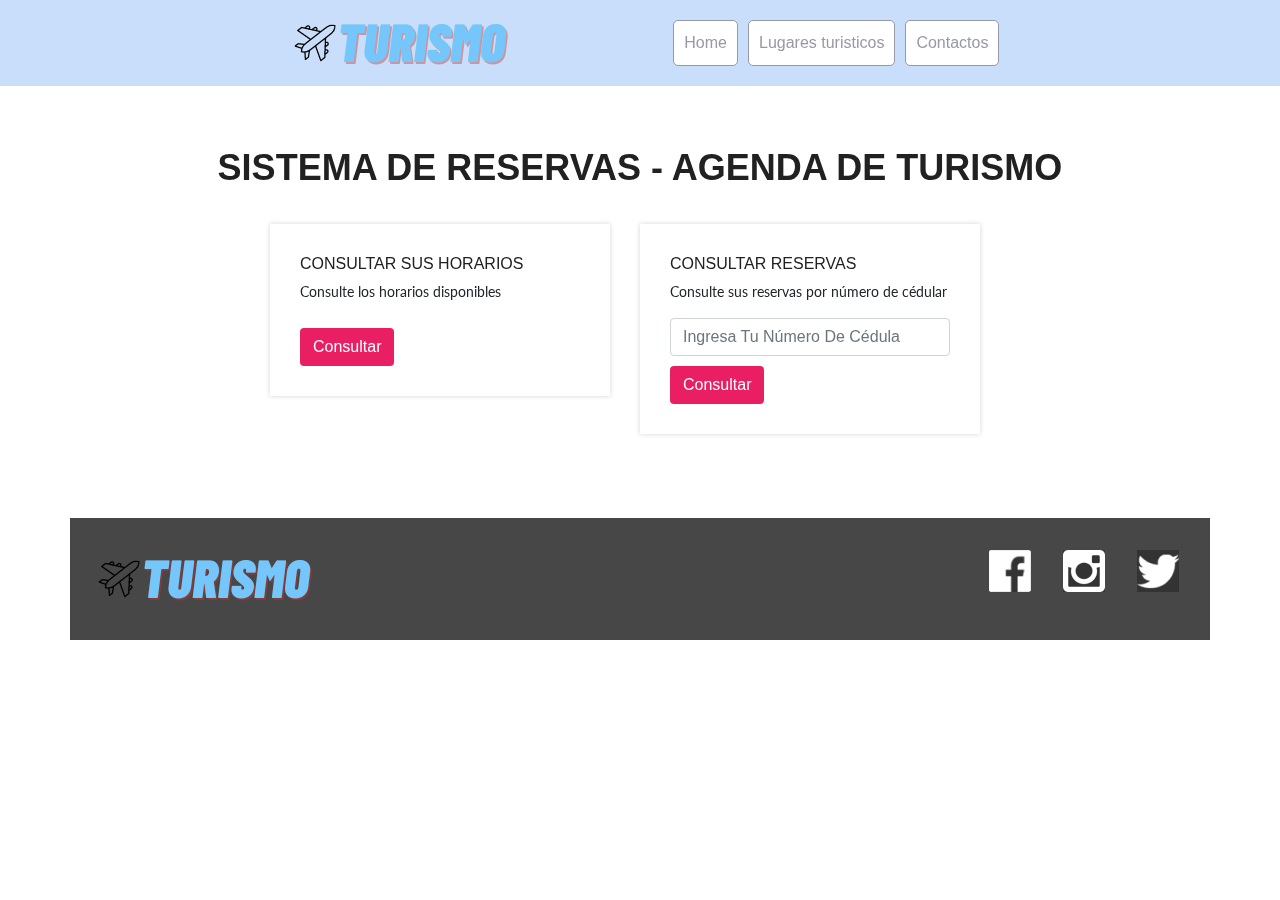
<file: Reserva.html>
<!DOCTYPE html>
<html lang="en">

<head>
  <meta charset="utf-8" name="viewport" content="width=device-width, initial-scale=1, shrink-to-fit=no">
  <title>Reserva de Hora</title>


  <!-- CSS style-->

  <link rel="stylesheet" type="text/css" href="css/reserva.css">
  <link rel="stylesheet" type="text/css" href="css/bootstrap.min.css">
  <link rel="stylesheet" href="css/head.css">
  <link rel="stylesheet" href="css/footer.css">


  <!-- JavaScript-->
  <script src="js/horarios.js"></script>
</head>

<body>
  <header class="headerPrincipal">
    <div class="container">
      <img class="head__logo" src="img/TURISMO-1.png" alt="Logo de turismo">

      <nav class="headerPrincipal-nav">
        <a class="headerPrincipal-nav-link" href="index.html">Home</a>
        <a class="headerPrincipal-nav-link" href="#turismo">Lugares turisticos</a>
        <a class="headerPrincipal-nav-link" href="contacto.html">Contactos</a>
      </nav>

  </header>


  <section class="section-padding">
    <div class="container">
      <div class="row">
        <h1 class="section-title">SISTEMA DE RESERVAS - AGENDA DE TURISMO</h1>
      </div>
      <div class="row">
        <div id="menu1" class="col-xs-12 col-md-6 col-lg-4">
          <div class="about-item">
            <div class="about-text">
              <h3><a>Consultar sus horarios</a></h3>
              <p>Consulte los horarios disponibles</p>
              <a class="btn btn-common btn-rm" href="#" onclick="app.mostrarhorarios();">Consultar</a>
            </div>
          </div>
        </div>
        <div id="menu2" class="col-xs-12 col-md-6 col-lg-4">
          <div class="about-item">
            <div class="about-text">
              <h3><a>Consultar Reservas</a></h3>
              <p>Consulte sus reservas por número de cédular</p>
              <input id="docConsulta" class="mb-20 form-control" name="cedula"
                placeholder="Ingresa tu número de cédula">
              <a class="btn btn-common btn-rm" href="#" onclick="app.consultarReserva();">Consultar</a>
            </div>
          </div>
        </div>
        <div id="campodoc" style="display: none;">
          <form action="javascript:void(0);" method="POST" id="reserva-edit">
            <p id="datoshorario"></p>
            <input type="text" id="documento" placeholder="Cedula de Ciudadania">
            <input type="submit" value="Reservar" />
          </form>
        </div>
        <div class="row">
          <div class="col-12">
            <table>
              <tbody id="horarios"></tbody>
            </table>
          </div>
        </div>
      </div>
      <br>
      <a id="btnback" style="display: none;" href="#" class="btn btn-common btn-rm" onclick="app.Volver();">Volver</a>
    </div>
  </section>

  <footer class="footer container">
    <img src="img/TURISMO-1.png" alt="Logo de Apeperia" class="footer__logo">
    <ul class="footer__social">
        <li><a href="#" class="footer__midia"><img src="img/facebook.png" alt="Ícono de Facebook"></a></li>
        <li><a href="#" class="footer__midia"><img src="img/instagram.png" alt="Ícono de Instagram"></a></li>
        <li><a href="#" class="footer__midia"><img src="img/twitter.png" alt="Ícono de Twitter"></a></li>
</footer>

</body>

</html>
</file>
<file: css/reserva.css>
@import url("https://fonts.googleapis.com/css?family=Lato:400|Josefin+Sans:700");

html {
  overflow-x: hidden;
}

body {
  background: #fff;
  font-size: 15px;
  font-weight: 400;
  font-family: 'Lato', sans-serif;
  -webkit-box-sizing: border-box;
  -moz-box-sizing: border-box;
  box-sizing: border-box;
  -webkit-font-smoothing: subpixel-antialiased;
  color: #212121;
  line-height: 25px;
  -webkit-backface-visibility: hidden;
  backface-visibility: hidden;
  overflow-x: hidden;
}

h1 {
  font-size: 36px;
  font-weight: 700;
  font-family: 'Josefin Sans', sans-serif;
}

h2,
h3 {
  font-size: 24px;
  font-weight: 350;
  font-family: 'Josefin Sans', sans-serif;
}

h4 {
  font-size: 24px;
  font-weight: 350;
  font-weight: bold;
}

tbody {
  font-size: 20px;
  font-weight: 350;
}

a {
  -webkit-transition: all 0.2s linear;
  -moz-transition: all 0.2s linear;
  -o-transition: all 0.2s linear;
  transition: all 0.2s linear;
}

a:hover {
  text-decoration: none;
}

a a:focus {
  outline: none;
}

p {
  font-weight: 400;
  font-family: 'Lato', sans-serif;
  margin: 0px;
  font-size: 14px;
}

ul,
ol {
  list-style: outside none none;
  margin: 0;
  padding: 0;
}

ul li,
ol li {
  list-style: none;
}

.hero-heading {
  font-size: 40px;
  font-weight: 700;
  color: #fff;
  text-transform: capitalize;
  line-height: 70px;
  letter-spacing: 0.1rem;
}

.hero-sub-heading {
  font-size: 20px;
  font-weight: 400;
  color: #e6e6e6;
  line-height: 45px;
  letter-spacing: 0.1rem;
}

.section-titile-bg {
  display: inline;
  font-size: 115px;
  font-weight: 700;
  height: 100%;
  left: -173px;
  opacity: 0.1;
  position: absolute;
  top: -14px;
  width: 100%;
  text-align: center;
}

.section-title-header p {

  font-weight: 400;
  line-height: 26px;
  padding-bottom: 36px;
}

.section-title {
  font-size: 36px;
  color: #212121;
  padding-bottom: 20px;
  font-weight: 700;
  text-align: center;
  text-transform: uppercase;
  position: relative;
  margin-bottom: 15px;
}

.section-subcontent {
  font-size: 16px;

  font-weight: 400;
  line-height: 26px;
  padding-bottom: 36px;
}

.section-sub {
  text-transform: uppercase;
  font-size: 24px;
  line-height: 52px;
  padding-bottom: 15px;
  margin-bottom: 30px;
  position: relative;
}

.section-sub:before {
  position: absolute;
  content: '';
  height: 1px;
  width: 45px;
  left: 50%;
  bottom: 10px;
  -webkit-transform: translateX(-50%);
  transform: translateX(-50%);
  background-color: #E91E63;
}

.subtitle {
  font-size: 15px;
  margin-top: 20px;
  font-weight: 500;
  margin-bottom: 10px;
}

.inner-title {
  font-size: 24px;
  font-weight: 700;

}

.page-tagline {
  font-size: 24px;
  font-weight: 400;
  color: #ddd;
}

.page-title {
  font-size: 62px;
  font-weight: 700;
  color: #fff;
}

.btn {
  font-size: 14px;
  padding: 12px 20px;
  border-radius: 4px;
  cursor: pointer;
  font-weight: 400;
  color: #fff;
  text-transform: uppercase;
  -webkit-transition: all 0.2s linear;
  -moz-transition: all 0.2s linear;
  -o-transition: all 0.2s linear;
  transition: all 0.2s linear;
  display: inline-block;
}

.btn i {
  margin-right: 5px;
}

.btn:focus,
.btn:active {
  box-shadow: none;
  outline: none;
  color: #fff;
}

.btn-common {
  background-color: #E91E63;
  position: relative;
  z-index: 1;
}

.btn-common:hover {
  color: #fff;
  background: #F50057;
  box-shadow: 0 6px 22px rgba(0, 0, 0, 0.1);
  transition: all .2s ease-in-out;
  -moz-transition: all .2s ease-in-out;
  -webkit-transition: all .2s ease-in-out;
}

.btn-border {
  color: #fff;
  background-color: transparent;
  border: 1px solid #fff;
}

.btn-border:hover {
  color: #fff;
  background-color: rgba(255, 255, 255, 0.2);
}

.btn-lg {
  padding: 12px 34px;
  text-transform: uppercase;
  font-size: 14px;
}

.btn-rm {
  padding: 7px 10px;
  text-transform: capitalize;
}

.col-md-12 {
  -webkit-box-flex: 0;
  -ms-flex: 0 0 100%;
  flex: 0 0 100%;
  max-width: 100%
}

button:focus {
  outline: none !important;
}

.icon-close,
.icon-check {
  color: #E91E63;
}

.bg-drack {
  background: #f1f1f1;
}

.bg-white {
  background: #fff;
}

.mb-30 {
  margin-bottom: 30px;
}

.mt-30 {
  margin-top: 30px;
}

/* ScrollToTop */
a.back-to-top {
  display: none;
  position: fixed;
  bottom: 18px;
  right: 15px;
  text-decoration: none;
}

a.back-to-top i {
  display: block;
  font-size: 22px;
  width: 40px;
  height: 40px;
  line-height: 40px;
  color: #fff;
  background: #E91E63;
  border-radius: 0px;
  text-align: center;
  transition: all 0.2s ease-in-out;
  -moz-transition: all 0.2s ease-in-out;
  -webkit-transition: all 0.2s ease-in-out;
  -o-transition: all 0.2s ease-in-out;
  box-shadow: 0 0 4px rgba(0, 0, 0, 0.14), 0 4px 8px rgba(0, 0, 0, 0.28);
}

a.back-to-top:hover,
a.back-to-top:focus {
  text-decoration: none;
}

#preloader {
  position: fixed;
  background: #fff;
  top: 0;
  left: 0;
  width: 100%;
  height: 100%;
  z-index: 9999999999;
}

.sk-circle {
  margin: 0px auto;
  width: 40px;
  height: 40px;
  top: 45%;
  position: relative;
}

.sk-circle .sk-child {
  width: 100%;
  height: 100%;
  position: absolute;
  left: 0;
  top: 0;
}

.sk-circle .sk-child:before {
  content: '';
  display: block;
  margin: 0 auto;
  width: 15%;
  height: 15%;
  background-color: #E91E63;
  border-radius: 100%;
  -webkit-animation: sk-circleBounceDelay 1.2s infinite ease-in-out both;
  animation: sk-circleBounceDelay 1.2s infinite ease-in-out both;
}

.sk-circle .sk-circle2 {
  -webkit-transform: rotate(30deg);
  -ms-transform: rotate(30deg);
  transform: rotate(30deg);
}

.sk-circle .sk-circle3 {
  -webkit-transform: rotate(60deg);
  -ms-transform: rotate(60deg);
  transform: rotate(60deg);
}

.sk-circle .sk-circle4 {
  -webkit-transform: rotate(90deg);
  -ms-transform: rotate(90deg);
  transform: rotate(90deg);
}

.sk-circle .sk-circle5 {
  -webkit-transform: rotate(120deg);
  -ms-transform: rotate(120deg);
  transform: rotate(120deg);
}

.sk-circle .sk-circle6 {
  -webkit-transform: rotate(150deg);
  -ms-transform: rotate(150deg);
  transform: rotate(150deg);
}

.sk-circle .sk-circle7 {
  -webkit-transform: rotate(180deg);
  -ms-transform: rotate(180deg);
  transform: rotate(180deg);
}

.sk-circle .sk-circle8 {
  -webkit-transform: rotate(210deg);
  -ms-transform: rotate(210deg);
  transform: rotate(210deg);
}

.sk-circle .sk-circle9 {
  -webkit-transform: rotate(240deg);
  -ms-transform: rotate(240deg);
  transform: rotate(240deg);
}

.sk-circle .sk-circle10 {
  -webkit-transform: rotate(270deg);
  -ms-transform: rotate(270deg);
  transform: rotate(270deg);
}

.sk-circle .sk-circle11 {
  -webkit-transform: rotate(300deg);
  -ms-transform: rotate(300deg);
  transform: rotate(300deg);
}

.sk-circle .sk-circle12 {
  -webkit-transform: rotate(330deg);
  -ms-transform: rotate(330deg);
  transform: rotate(330deg);
}

.sk-circle .sk-circle2:before {
  -webkit-animation-delay: -1.1s;
  animation-delay: -1.1s;
}

.sk-circle .sk-circle3:before {
  -webkit-animation-delay: -1s;
  animation-delay: -1s;
}

.sk-circle .sk-circle4:before {
  -webkit-animation-delay: -0.9s;
  animation-delay: -0.9s;
}

.sk-circle .sk-circle5:before {
  -webkit-animation-delay: -0.8s;
  animation-delay: -0.8s;
}

.sk-circle .sk-circle6:before {
  -webkit-animation-delay: -0.7s;
  animation-delay: -0.7s;
}

.sk-circle .sk-circle7:before {
  -webkit-animation-delay: -0.6s;
  animation-delay: -0.6s;
}

.sk-circle .sk-circle8:before {
  -webkit-animation-delay: -0.5s;
  animation-delay: -0.5s;
}

.sk-circle .sk-circle9:before {
  -webkit-animation-delay: -0.4s;
  animation-delay: -0.4s;
}

.sk-circle .sk-circle10:before {
  -webkit-animation-delay: -0.3s;
  animation-delay: -0.3s;
}

.sk-circle .sk-circle11:before {
  -webkit-animation-delay: -0.2s;
  animation-delay: -0.2s;
}

.sk-circle .sk-circle12:before {
  -webkit-animation-delay: -0.1s;
  animation-delay: -0.1s;
}

@-webkit-keyframes sk-circleBounceDelay {

  0%,
  80%,
  100% {
    -webkit-transform: scale(0);
    transform: scale(0);
  }

  40% {
    -webkit-transform: scale(1);
    transform: scale(1);
  }
}

@keyframes sk-circleBounceDelay {

  0%,
  80%,
  100% {
    -webkit-transform: scale(0);
    transform: scale(0);
  }

  40% {
    -webkit-transform: scale(1);
    transform: scale(1);
  }
}

.section-padding {
  padding: 60px 0;
}

.no-padding {
  padding: 0 !important;
}

.padding-left-none {
  padding-left: 0;
}

.padding-right-none {
  padding-right: 0;
}

#page-banner-area {
  background: url(../img/background/banner.jpg) no-repeat;
  background-position: 50% 50%;
  background-size: cover;
}

.page-banner {
  position: relative;
  min-height: 250px;
  color: #fff;
}

.page-banner:before {
  content: '';
  position: absolute;
  top: 0;
  left: 0;
  width: 100%;
  height: 100%;
  background: rgba(0, 0, 0, 0.2);
}

.page-banner .page-banner-title {
  position: absolute;
  top: 50%;
  width: 100%;
  height: 100%;
  text-transform: uppercase;
}

.page-banner .page-banner-title h2 {
  color: #fff;
  font-size: 40px;
}

@-webkit-keyframes fadeIn {
  from {
    opacity: 0;
  }

  to {
    opacity: 1;
  }
}

@keyframes fadeIn {
  from {
    opacity: 0;
  }

  to {
    opacity: 1;
  }
}

.fadeIn {
  -webkit-animation-name: fadeIn;
  animation-name: fadeIn;
}

#white-bg {
  background: #fff;
}

#roof {
  background: #ddd;
  padding: 15px 0;
}

#roof .info-bar-address {
  font-size: 14px;
}

#roof .quick-contacts span {
  margin-right: 10px;
}

#roof .quick-contacts span a {
  color: #212121;
}

#roof .quick-contacts span a:hover {
  color: #E91E63;
}

#roof .quick-contacts span i {
  margin-right: 5px;
  vertical-align: middle;
  font-size: 15px;
}

.navbar-brand {
  position: relative;
  padding: 0px;
}

.navbar-brand img {
  width: 75%;
}

.top-nav-collapse {
  background: #fff;
  z-index: 999999;
  top: 0px !important;
  min-height: 58px;
  box-shadow: 0px 3px 6px 3px rgba(0, 0, 0, 0.06);
  -webkit-animation-duration: 1s;
  animation-duration: 1s;
  -webkit-animation-fill-mode: both;
  animation-fill-mode: both;
  -webkit-animation-name: fadeInDown;
  animation-name: fadeInDown;
  background: #fff !important;
}

.top-nav-collapse .navbar-brand {
  top: 0px;
}

.top-nav-collapse .navbar-nav .nav-link {
  color: #212121 !important;
}

.top-nav-collapse .navbar-nav .nav-link:hover {
  color: #E91E63 !important;
}

.top-nav-collapse .navbar-nav li.active a.nav-link {
  color: #E91E63 !important;
}

.indigo {
  background: transparent;
}

.navbar-expand-lg .navbar-nav .nav-link {
  color: #fff;
  padding: 0 15px;
  margin-top: 10px;
  margin-bottom: 10px;
  line-height: 40px;
  text-transform: uppercase;
  background: transparent;
  -webkit-transition: all 0.3s ease-in-out;
  -moz-transition: all 0.3s ease-in-out;
  transition: all 0.3s ease-in-out;
  position: relative;
}

.navbar-expand-lg .navbar-nav li>a:before {
  content: '';
  position: absolute;
  top: 0;
  left: 50%;
  margin-left: -10px;
  width: 15px;
  height: 2px;
  background: #E91E63;
  -webkit-transform: scale3d(0, 1, 1);
  -moz-transform: scale3d(0, 1, 1);
  transform: scale3d(0, 1, 1);
  -webkit-transition: -webkit-transform 0.1s;
  -moz-transition: -webkit-transform 0.1s;
  transition: transform 0.1s;
}

.navbar-expand-lg .navbar-nav .active a:before {
  -webkit-transform: scale3d(1, 1, 1);
  -moz-transform: scale3d(1, 1, 1);
  transform: scale3d(1, 1, 1);
  -webkit-transition-timing-function: cubic-bezier(0.4, 0, 0.2, 1);
  -moz-transition-timing-function: cubic-bezier(0.4, 0, 0.2, 1);
  transition-timing-function: cubic-bezier(0.4, 0, 0.2, 1);
  -webkit-transition-duration: 0.3s;
  -moz-transition-duration: 0.3s;
  transition-duration: 0.3s;
}

.navbar-expand-lg .navbar-nav li a:hover,
.navbar-expand-lg .navbar-nav li .active>a,
.navbar-expand-lg .navbar-nav li a:focus {
  color: #E91E63;
  outline: none;
}

.navbar-expand-lg .navbar-nav .nav-link:focus,
.navbar-expand-lg .navbar-nav .nav-link:hover {
  color: #E91E63 !important;
}

.navbar {
  padding: 0;
}

.navbar li.active a.nav-link {
  color: #E91E63 !important;
}

.dropdown-toggle::after {
  display: none;
}

.dropdown-menu {
  margin: 0;
  padding: 0;
  display: none;
  position: absolute;
  z-index: 99;
  min-width: 210px;
  background-color: #fff;
  white-space: nowrap;
  border-radius: 4px;
  -webkit-box-shadow: 0 6px 12px rgba(0, 0, 0, 0.175);
  box-shadow: 0 6px 12px rgba(0, 0, 0, 0.175);
  animation: fadeIn 0.4s;
  -webkit-animation: fadeIn 0.4s;
  -moz-animation: fadeIn 0.4s;
  -o-animation: fadeIn 0.4s;
  -ms-animation: fadeIn 0.4s;
}

.dropdown-menu:before {
  content: "";
  display: inline-block;
  position: absolute;
  bottom: 100%;
  left: 20%;
  margin-left: -5px;
  border-right: 10px solid transparent;
  border-left: 10px solid transparent;
  border-bottom: 10px solid #f5f5f5;
}

.dropdown:hover .dropdown-menu {
  display: block;
  position: absolute;
  text-align: left;
  top: 100%;
  border: none;
  animation: fadeIn 0.4s;
  -webkit-animation: fadeIn 0.4s;
  -moz-animation: fadeIn 0.4s;
  -o-animation: fadeIn 0.4s;
  -ms-animation: fadeIn 0.4s;
  background: #f5f5f5;
}

.dropdown .dropdown-menu .dropdown-item {
  width: 100%;
  padding: 12px 20px;
  font-size: 14px;
  color: #212121;
  border-bottom: 1px solid #f1f1f1;
  text-decoration: none;
  display: inline-block;

  clear: both;
  position: relative;
  outline: 0;
  transition: all 0.3s ease-in-out;
  -webkit-transition: all 0.3s ease-in-out;
  -moz-transition: all 0.3s ease-in-out;
  -o-transition: all 0.3s ease-in-out;
  -ms-transition: all 0.3s ease-in-out;
}

.dropdown .dropdown-menu .dropdown-item:last-child {
  border-bottom: none;
  border-bottom-left-radius: 4px;
  border-bottom-right-radius: 4px;
}

.dropdown .dropdown-menu .dropdown-item:first-child {
  border-top-left-radius: 4px;
  border-top-right-radius: 4px;
}

.dropdown .dropdown-item:focus,
.dropdown .dropdown-item:hover,
.dropdown .dropdown-item.active {
  color: #E91E63;
}

.dropdown-item.active,
.dropdown-item:active {
  background: transparent;
}

.fadeInUpMenu {
  -webkit-animation-name: fadeInUpMenu;
  animation-name: fadeInUpMenu;
}

.slicknav_btn {
  border-color: #E91E63;
}

.slicknav_menu .slicknav_icon-bar {
  background: #E91E63;
}

/* only small tablets */
@media (min-width: 768px) and (max-width: 991px) {
  #nav-main li a.nav-link {
    padding-top: 18px;
  }
}

.navbar-toggler {
  display: none;
}

.mobile-menu {
  display: none;
}

.slicknav_menu {
  display: none;
}

@media screen and (max-width: 768px) {
  .navbar-header {
    width: 100%;
  }

  .navbar-brand {
    position: absolute;
    padding: 15px 15px;
    top: 0;
  }

  .navbar-brand img {
    width: 75%;
  }

  #mobile-menu {
    display: none;
  }

  .slicknav_menu {
    display: block;
  }

  .slicknav_nav .active a {
    background: #E91E63;
    color: #fff;
  }

  .slicknav_nav a:hover,
  .slicknav_nav .active {
    color: #E91E63;
    background: #f5f5f5;
  }

  .slicknav_nav .dropdown li a.active {
    background: #f5f5f5;
    color: #E91E63;
  }
}

.about-item {
  padding: 10px;
  box-shadow: 0px 0px 5px rgba(0, 0, 0, 0.17);
  -webkit-transition: all 300ms ease-in-out;
  transition: all 300ms ease-in-out;
}

.about-item .about-text {
  padding: 20px;
  background: #fff;
}

.about-item .about-text h3 {
  font-size: 16px;
  text-transform: uppercase;
  font-weight: 500;
}

.about-item .about-text h3 a {
  color: #212121;
}

.about-item .about-text .btn {
  margin-top: 10px;
}

.about-item:hover {
  box-shadow: 1px 3px 15px rgba(0, 0, 0, 0.1);
}

#event-slides .video img {
  border-radius: 4px;
}

#event-slides .intro-desc {
  line-height: 26px;
  margin-bottom: 30px;
}

#event-slides .intro-title {
  color: #212121;
  font-size: 22px;
  font-weight: 700;
  letter-spacing: 1px;
  margin-bottom: 15px;
}

#event-slides .list-specification li {
  margin-bottom: 10px;
  font-size: 15px;
}

#event-slides .list-specification li i {
  margin-right: 5px;
}

.counter-section {
  background: #E91E63;
  overflow: hidden;
  position: relative;
  /* 
    &:before{
    	content: '';
    	position: absolute;
    	top: 0;
    	bottom: 0;
    	width: 100%;
    	height: 100%;
    	background: rgba(0, 0, 0, 0.5);
    } */
}

.counter-section .counter {
  padding: 30px 0;
}

.counter-section .counter .icon {
  margin-bottom: 15px;
}

.counter-section .counter .icon i {
  font-size: 60px;
  color: #fff;
}

.counter-section .counter p {
  font-size: 15px;
  color: #fff;
  font-weight: 700;
  text-transform: uppercase;
}

.counter-section .counter span {
  color: #fefefe;
  font-size: 12px;
  font-weight: 400;
  text-transform: uppercase;
}

/* Sponsors Area */
#sponsors {
  background: #f3f4f3;
}

#sponsors .spnsors-logo {
  text-align: center;
  border-radius: 4px;
  padding: 50px;
  margin-bottom: 30px;
  display: inline-block;
  border: 1px solid #ddd;
  background: #fff;
  -webkit-transition: all 300ms ease-in-out;
  transition: all 300ms ease-in-out;
}

#sponsors .spnsors-logo:hover {
  border-color: transparent;
  box-shadow: 0px 20px 40px rgba(0, 0, 0, 0.2);
}

/* Schedule Area */
#schedules {
  background: #f3f4f3;
}

#schedule-tab {
  position: relative;
}

.schedule .schedule-tab-title {
  margin-bottom: 35px;
}

.schedule .schedule-tab-title .nav-tabs {
  background: #ffffff;
}

.schedule .schedule-tab-title .nav-tabs .nav-link {
  border-radius: 0px;
  position: relative;
  cursor: pointer;
  height: 90px;
  width: 255px;
  border-bottom: 1px solid #e5e5e5;
  transition: all 500ms ease;
  padding: 20px 20px;
}

.schedule .schedule-tab-title .nav-tabs .nav-item.show .nav-link,
.schedule .schedule-tab-title .nav-tabs .nav-link.active,
.schedule .schedule-tab-title .nav-tabs .nav-item .nav-link:hover {
  background: #E91E63;
  border: 1px solid #E91E63;
  transition: all 0.3s ease-in-out 0s;
  -moz-transition: all 0.3s ease-in-out 0s;
  -webkit-transition: all 0.3s ease-in-out 0s;
  -o-transition: all 0.3s ease-in-out 0s;
}

.schedule .schedule-tab-title .nav-tabs .nav-item.show .nav-link h4,
.schedule .schedule-tab-title .nav-tabs .nav-link.active h4,
.schedule .schedule-tab-title .nav-tabs .nav-item .nav-link:hover h4 {
  color: #fff;
}

.schedule .schedule-tab-title .nav-tabs .nav-item.show .nav-link h5,
.schedule .schedule-tab-title .nav-tabs .nav-link.active h5,
.schedule .schedule-tab-title .nav-tabs .nav-item .nav-link:hover h5 {
  color: #fff;
}

.schedule .schedule-tab-title .item-text h4 {
  font-size: 15px;
  color: #2f323c;
  line-height: 22px;
  font-weight: 400;
  text-transform: uppercase;
}

.schedule .schedule-tab-title .item-text h5 {
  font-size: 14px;
  color: #848484;
  line-height: 16px;
  font-weight: 400;
  text-transform: capitalize;
}

.schedule .schedule-tab-content .tab-content {
  box-shadow: 1px 3px 15px rgba(0, 0, 0, 0.1);
}

.schedule .schedule-tab-content .card {
  border: none;
}

.schedule .show .card-body {
  background: #f3f4f3;
}

.schedule .card-header {
  border: none;
  cursor: pointer;
  background: #fff;
  border-bottom: 1px solid #ddd;
}

.schedule .card-header .images-box {
  width: 70px;
  height: 70px;
  float: left;
  margin-right: 20px;
}

.schedule .card-header .images-box img {
  border-radius: 50%;
}

.schedule .card-header .time {
  color: #777777;
  font-size: 13px;
  margin-bottom: 5px;
}

.schedule .card-header h4 {
  font-weight: 700;
  font-size: 18px;
  color: #212121;
  margin-bottom: 8px;
}

.schedule .card-header .name {
  position: relative;
  font-size: 14px;
  color: #777777;
  font-weight: 500;
  display: inline-block;
  margin-bottom: 5px;
}

.schedule .card-body {
  padding: 15px 70px 15px 110px;
  background: #fff;
  border-bottom: 1px solid #ddd;
}

.schedule .card-body .location {
  font-size: 13px;
  color: #777777;
}

.schedule .card-body .location span {
  color: #E91E63;
  margin-right: 5px;
}

.accordion .card {
  border-radius: 0px;
  margin-bottom: -2px;
}

.accordion .header-title {
  position: relative;
}

.accordion .header-title:after {
  font-family: "LineIcons";
  content: "\e93a";
  position: absolute;
  right: 10px;
  color: #999;
  top: 50%;
  line-height: 1;
  padding: 0px 5px;
  margin-top: -7px;
}

.accordion .collapsed:after {
  content: "\e940";
}

.accordion .card-header {
  background: transparent;
  cursor: pointer;
  padding: 0;
}

.accordion .card-header i {
  color: #E91E63;
  width: 40px;
  height: 40px;
  display: inline-block;
  line-height: 40px;
  text-align: center;
  margin-right: 10px;
  border-right: 1px solid #ddd;
}

.accordion .card-body {
  padding-left: 56px;
}

/* Services Item */
.services {
  background: #fff;
}

.padding-none {
  padding: 0;
  border-left: 1px solid #ddd;
  border-bottom: 1px solid #ddd;
}

.padding-none:nth-child(1) {
  border-left: none;
}

.padding-none:nth-child(4) {
  border-bottom: none;
  border-left: none;
}

.padding-none:nth-child(5) {
  border-bottom: none;
}

.padding-none:nth-child(6) {
  border-bottom: none;
}

.services-wrapper {
  margin-top: 30px;
}

.services-item {
  padding: 40px 20px;
  text-align: center;
  transition: all 0.3s ease-in-out 0s;
  -moz-transition: all 0.3s ease-in-out 0s;
  -webkit-transition: all 0.3s ease-in-out 0s;
  -o-transition: all 0.3s ease-in-out 0s;
}

.services-item .icon i {
  width: 50px;
  height: 50px;
  display: inline-block;
  line-height: 50px;
  font-size: 48px;
  text-align: center;
  margin-bottom: 15px;
  color: #212121;
  border-radius: 0;
  transition: all 0.3s ease-in-out 0s;
  -moz-transition: all 0.3s ease-in-out 0s;
  -webkit-transition: all 0.3s ease-in-out 0s;
  -o-transition: all 0.3s ease-in-out 0s;
}

.services-item .services-content h3 {
  margin-bottom: 10px;
  line-height: 26px;
}

.services-item .services-content h3 a {
  font-size: 20px;
  letter-spacing: 0.5px;
  font-weight: 400;
  color: #212121;
}

.services-item:hover {
  background: #f3f3f3;
}

.services-item:hover .icon i {
  background: transparent;
  color: #E91E63;
}

/* Gallery Section */
#gallery {
  background: #f3f4f3;
  position: relative;
}

#gallery .gallery-box {
  position: relative;
  margin-bottom: 30px;
}

#gallery .gallery-box .overlay-box {
  position: absolute;
  top: 0px;
  left: 0px;
  right: 0px;
  bottom: 0px;
  padding-top: 35%;
  -webkit-transition: all 500ms ease;
  -moz-transition: all 500ms ease;
  -ms-transition: all 500ms ease;
  -o-transition: all 500ms ease;
  transition: all 500ms ease;
}

#gallery .gallery-box .overlay-box i {
  background: #ffffff;
  color: #E91E63;
  font-size: 30px;
  width: 50px;
  height: 50px;
  display: inline-block;
  line-height: 50px;
  border-radius: 50%;
  transform: scale(0, 0);
  -webkit-transform: scale(0, 0);
  -moz-transform: scale(0, 0);
  -ms-transform: scale(0, 0);
  -o-transform: scale(0, 0);
  -webkit-transition: all 500ms ease;
  -moz-transition: all 500ms ease;
  -ms-transition: all 500ms ease;
  -o-transition: all 500ms ease;
  transition: all 500ms ease;
}

#gallery .gallery-box:hover .overlay-box {
  background: rgba(233, 30, 99, 0.7);
  transform: scale(1, 1);
  transition: all 500ms ease;
}


/* Team Item */
.team-item:hover {
  box-shadow: 0 25px 35px -12px rgba(0, 0, 0, 0.35);
}

.team-item {
  margin: 15px 0;
  padding: 10px;
  border-radius: 4px;
  position: relative;
  box-shadow: 0px 0px 5px rgba(0, 0, 0, 0.17);
  transition: all 0.3s ease-in-out 0s;
  -moz-transition: all 0.3s ease-in-out 0s;
  -webkit-transition: all 0.3s ease-in-out 0s;
  -o-transition: all 0.3s ease-in-out 0s;
}

.team-item .team-img {
  position: relative;
  cursor: pointer;
  overflow: hidden;
}

.team-item .team-overlay {
  height: 100%;
  position: absolute;
  top: 0;
  background: rgba(47, 47, 47, 0.7);
  opacity: 0;
  width: 100%;
  transition: all 0.3s ease-in-out 0s;
  -moz-transition: all 0.3s ease-in-out 0s;
  -webkit-transition: all 0.3s ease-in-out 0s;
  -o-transition: all 0.3s ease-in-out 0s;
}

.team-item .overlay-social-icon {
  color: #fff;
  top: 15px;
  position: absolute;
  right: 15px;
}

.team-item .overlay-social-icon .social-icons {
  padding-left: 0;
  -webkit-transform: translateY(-30px);
  -moz-transform: translateY(-30px);
  transform: translateY(-30px);
  transition: all 0.3s ease-in-out 0s;
  -moz-transition: all 0.3s ease-in-out 0s;
  -webkit-transition: all 0.3s ease-in-out 0s;
  -o-transition: all 0.3s ease-in-out 0s;
}

.team-item .overlay-social-icon .social-icons li {
  display: inline-block;
  margin: 0 4px;
}

.team-item .overlay-social-icon .social-icons li a {
  letter-spacing: 0px;
  outline: 0 !important;
}

.team-item .overlay-social-icon .social-icons li a i {
  font-size: 20px;
  color: #fff;
  width: 36px;
  height: 36px;
  background: #E91E63;
  display: block;
  border-radius: 4px;
  line-height: 36px;
  transition: all 0.3s ease-in-out 0s;
  -moz-transition: all 0.3s ease-in-out 0s;
  -webkit-transition: all 0.3s ease-in-out 0s;
  -o-transition: all 0.3s ease-in-out 0s;
}

.team-item .overlay-social-icon .social-icons li a:hover .fa-facebook {
  background: #3B5998;
}

.team-item .overlay-social-icon .social-icons li a:hover .fa-twitter {
  background: #00aced;
}

.team-item .overlay-social-icon .social-icons li a:hover .fa-instagram {
  background: #fb3958;
}

.team-item .info-text {
  position: absolute;
  bottom: 10px;
  left: 10px;
  padding: 15px 20px;
  background: #f3f4f3;
  text-align: left;
}

.team-item .info-text h3 {
  font-size: 16px;
  text-transform: uppercase;
  font-weight: 700;
  margin-bottom: 5px;
}

.col-12 p {
  font-size: 20px;
  font-weight: bold;
}

.team-item .info-text h3 a {
  color: #212121;
}

.team-item .info-text h3 a:hover {
  color: #E91E63;
}

.team-item .info-text p {
  margin: 0;
  color: #888;
}

.team-item:hover .team-overlay {
  opacity: 1;
}

.team-item:hover .social-icons {
  -webkit-transform: translateY(0px);
  -moz-transform: translateY(0px);
  transform: translateY(0px);
}

.blog-item {
  background-color: #fff;
  border-radius: 4px;
  margin-bottom: 40px;
  box-shadow: 0 0 20px rgba(0, 0, 0, 0.2);
  -webkit-transition: all 300ms ease-in-out;
  -moz-transition: all 300ms ease-in-out;
  transition: all 300ms ease-in-out;
}

.blog-item .blog-image {
  width: 100%;
  max-width: 370px;
  position: relative;
  overflow: hidden;
}

.blog-item .blog-image img {
  background: #000;
  -webkit-transform: scale(1);
  -moz-transform: scale(1);
  -ms-transform: scale(1);
  -o-transform: scale(1);
  transform: scale(1);
  -webkit-transition: all 300ms ease-in-out;
  -moz-transition: all 300ms ease-in-out;
  transition: all 300ms ease-in-out;
}

.blog-item .tag {
  position: absolute;
  text-transform: uppercase;
  top: -18px;
  left: 20px;
  padding: 4px 27px;
  background-color: white;
  color: #E91E63;
  border-radius: 4px;
  display: block;
  font-size: 14px;
  font-weight: 500;
  box-shadow: 0px 3px 16px rgba(35, 31, 32, 0.15);
}

.blog-item .descr {
  padding: 30px 15px;
  color: #212121;
  position: relative;
}

.blog-item .descr h3 {
  line-height: 30px;
  margin-bottom: 15px;
}

.blog-item .descr h3 a {
  font-weight: 400;
  text-align: center;
  font-size: 25px;
  color: #212121;
  -webkit-transition: all 300ms ease-in-out;
  -moz-transition: all 300ms ease-in-out;
  transition: all 300ms ease-in-out;
}

.blog-item .descr h3 a:hover {
  color: #E91E63;
}

.blog-item .descr .meta-tags {
  margin-bottom: 10px;
}

.blog-item .descr .meta-tags span {
  color: #999;
  margin-right: 8px;
}

.blog-item .descr .meta-tags span a {
  color: #999;
  margin-left: 8px;
}

.blog-item .descr .meta-tags span a:hover {
  color: #E91E63;
}

.blog-item:hover {
  box-shadow: 0 0 30px rgba(0, 0, 0, 0.2);
}

.blog-item:hover .blog-image img {
  -webkit-transform: scale(1.1);
  -moz-transform: scale(1.1);
  -ms-transform: scale(1.1);
  -o-transform: scale(1.1);
  transform: scale(1.1);
}

/* Conact Home Page Section */
.contact {
  background: #111111;
}

#conatiner-map {
  width: 100%;
  height: 580px;
}

.title-forme {
  font-size: 28px;
  margin-bottom: 20px;
}

.contact-item {
  position: relative;
  text-align: center;
}

.row {
  display: -webkit-box;
  display: flex;
  flex-wrap: wrap;
  justify-content: center;
}

.contact-item i {
  width: 70px;
  height: 70px;
  display: inline-block;
  line-height: 70px;
  font-size: 24px;
  text-align: center;
  margin-bottom: 30px;
  background: #2d2d2d;
  color: #fff;
  border-radius: 4px;
  -webkit-transition: .3s all;
  -o-transition: .3s all;
  transition: .3s all;
}

.contact-item .contact-info h3 {
  color: #E91E63;
  font-size: 18px;
  margin-bottom: 10px;
}

.contact-item .contact-info p {
  color: #fff;
}

/* Subscribe Form */
#subscribe {
  background: #f2f2f2;
}

.subscribe-inner {
  padding: 50px 0;
  text-align: center;
}

.subscribe-inner .subscribe-title {
  font-size: 36px;
  margin-bottom: 30px;
}

.subscribe-inner p {
  color: #888;
  margin-bottom: 30px;
}

.subscribe-inner .sub-btn {
  margin: 0;
  width: 12rem;
  padding: 18px 40px;
  min-width: 12rem;
  position: absolute;
  top: 0;
  bottom: 0;
  right: 0;
}

.subscribe-inner .sub-btn i {
  margin-right: 5px;
}

.subscribe-inner .form-control {
  position: relative;
  background: #fff;
  border: 1px solid #E91E63;
  border-radius: 0px;
  box-shadow: none;
  color: #888999;
  height: 55px;
  margin-right: -1px;
  width: 90%;
}

.subscribe-inner .form-control:focus {
  color: #212121;
  background-color: #fff;
  border-color: #E91E63;
  outline: 0;
}

.subscribe-inner .form-inline {
  position: relative;
  margin-bottom: 30px;
  margin: 0 auto;
  width: 100%;
}

.container {
  width: 100%;
  padding-right: 15px;
  padding-left: 15px;
  margin-right: auto;
  margin-left: auto
}

@media (min-width:576px) {
  .container {
    max-width: 540px
  }
}

@media (min-width:768px) {
  .container {
    max-width: 720px
  }
}

@media (min-width:992px) {
  .container {
    max-width: 960px
  }
}

@media (min-width:1200px) {
  .container {
    max-width: 1140px
  }
}

/* Contact Forme */
#google-map-area {
  position: relative;
}

#google-map-area .container-fluid {
  padding-left: 0;
  padding-right: 0;
}

.container-form {
  left: 0%;
  padding: 40px 15px;
  margin-left: -15px;
  z-index: 99;
}

.container-form .form-wrapper {
  background-color: white;
  padding: 56px;
  box-shadow: 0 0 20px rgba(0, 0, 0, 0.2);
}

.container-form .form-wrapper .form-group {
  margin-bottom: 30px;
}

.container-form .form-wrapper .form-control {
  display: block;
  width: 100%;
  line-height: 26px;
  font-size: 14px;
  box-shadow: none;
  color: #848484;
  text-transform: capitalize;
  background: #f7f7f7;
  border: 1px solid transparent;
  padding: 7px 19px;
  border-radius: 0px;
  background-image: none;
  background-clip: padding-box;
}

.container-form .form-wrapper .form-control:focus {
  color: #212121;
  background-color: #fff;
  border-color: #E91E63;
  box-shadow: none;
  outline: 0;
}

.form-submit .btn-common {
  width: 100%;
}

.list-unstyled li {
  margin-top: 10px;
  color: #dc3545 !important;
}

.text-danger {
  margin-top: 20px;
  font-size: 18px;
}

.form-control {
  display: block;
  width: 100%;
  line-height: 27px;
  font-size: 14px;
  box-shadow: none;
  color: #848484;
  text-transform: capitalize;
  background: #f7f7f7;
  padding: 7px 19px;
  border: 1px solid #e5e5e5;
  border-radius: 0px;
  transition: all 500ms ease;
  -webkit-transition: all 500ms ease;
  -ms-transition: all 500ms ease;
  -o-transition: all 500ms ease;
}

.form-control:focus {
  border-color: #E91E63;
  box-shadow: none;
  outline: 0;
}

/* Footer Area Start */
.footer-area {
  background: #222222;
}

.footer-area h3 {
  font-size: 20px;
  color: #fff;
  font-weight: 700;
  padding-bottom: 10px;
  letter-spacing: 0.5px;
}

.footer-area p {
  font-size: 14px;
  color: #fff;
  line-height: 20px;
  margin: 0;
  padding-right: 50px;
}

.footer-area ul li a {
  color: #fff;
  font-size: 13px;
  font-weight: 400;
}

.footer-area ul li a:hover {
  color: #E91E63;
}

.footer-area .footer-social li {
  display: inline-block;
}

.footer-area .footer-social li a {
  color: #000;
  background: #fff;
  width: 35px;
  height: 35px;
  line-height: 35px;
  display: block;
  text-align: center;
  border-radius: 4px;
  font-size: 15px;
  margin-right: 5px;
  transition: all 0.3s ease-in-out 0s;
  -moz-transition: all 0.3s ease-in-out 0s;
  -webkit-transition: all 0.3s ease-in-out 0s;
  -o-transition: all 0.3s ease-in-out 0s;
}

.footer-area .footer-social li a:hover {
  color: #fff;
}

.footer-area .footer-social li .facebook:hover {
  background: #3B5998;
}

.footer-area .footer-social li .twitter:hover {
  background: #00aced;
}

.footer-area .footer-social li .linkedin:hover {
  background: #0073b1;
}

.footer-area .footer-social li .foursqare:hover {
  background: #25a0ca;
}

.footer-area .footer-social li .google-plus:hover {
  background: #d34836;
}

.footer-area .footer-text p {
  font-size: 14px;
  margin-top: 20px;
  color: #fff;
}

.footer-area .footer-text p a {
  color: #E91E63;
}

.footer-area .footer-text .nav-inline .nav-link {
  padding: 11px 7px;
  color: #888;
}

.footer-area .footer-text .nav-inline .nav-link:hover {
  color: #E91E63;
}

.image-list {
  padding: 0;
  margin: 0;
}

.image-list li {
  margin-bottom: 15px;
  display: inline-block;
}

.image-list li .overlay {
  float: left;
  width: 70px;
  height: 60px;
  position: relative;
  overflow: hidden;
  text-align: center;
  margin: 0;
}

.image-list li .overlay:hover figcaption {
  opacity: 1;
  transition: all 0.3s ease-in-out;
}

.image-list .post-content {
  margin-left: 85px;
  margin-bottom: 0;
}

.image-list .post-content .post-title {
  margin-bottom: 5px;
  font-weight: 500;
  font-size: 15px;
  margin: 0;
}

.image-list .post-content .post-title a {
  color: #fff;
}

.image-list .post-content .post-title a:hover {
  color: #E91E63;
}

.image-list .post-content .meta {
  color: #999;
}

.image-list .post-content .meta span {
  text-transform: uppercase;
  font-size: 12px;
  line-height: 18px;
  margin-bottom: 10px;
}

.newsletter-wrapper .form-group {
  margin-bottom: 20px;
  position: relative;
}

.newsletter-wrapper .form-group input {
  display: inline-block;
  color: #fff;
  position: relative;
}

.newsletter-wrapper .sub-btn {
  position: absolute;
  top: 0;
  right: 0px;
  border-radius: 0;
  padding: 10px 20px;
}

.widget {
  margin-top: 10px;
}

.widget .widget-title {
  margin-bottom: 20px;
  font-size: 18px;
  color: #fff;
}

#copyright {
  background: #0b0b0b;
  text-align: center;
}

#copyright p {
  line-height: 42px;
  color: #fff;
  margin: 0;
}

#copyright p a {
  color: #fff;
}

#copyright p a:hover {
  color: #E91E63;
}

/* ==========================================================================
   Countdown Style Start
   ========================================================================== */
.countdown-timer .heading-count {
  padding: 10px 68px;
}

.countdown-timer .heading-count h2 {
  font-size: 40px;
  color: #212121;
  text-transform: uppercase;
  line-height: 48px;
}

.countdown-timer .heading-count h4 {
  font-size: 24px;
  font-weight: 300;
  color: #fff;
  margin-top: 30px;
}

.countdown-timer .heading-count h4 span {
  background: #212121;
  padding: 7px 15px;
  border-radius: 4px;
}

.countdown-timer .heading-count p {
  font-size: 14px;
  color: #212121;
  line-height: 30px;
}

.time-count div {
  text-align: center;
}

.time-entry {
  display: inline-block;
  min-width: 120px;
  margin: 15px;
  height: 110px;
  padding: 20px;
  box-shadow: 1px 10px 20px rgba(0, 0, 0, 0.2);
  border-radius: 4px;
  background: #fff;
  text-align: center;
  font-weight: 400;
  color: #212121;
  font-size: 16px;
  letter-spacing: 1px;
  text-transform: uppercase;
  line-height: 22px;
}

.time-entry span {
  font-size: 45px;
  line-height: 45px;
  font-weight: 700;
  display: block;
  color: #212121;
  margin-bottom: 10px;
}

.time-entry:first-child {
  border-left: none;
}

.time-countdown {
  margin: 15px 0px 50px 0;
}

/* Pricing Ticket */
#pricing {
  background: url(../img/background/bg-pricing.jpg);
  background-attachment: fixed;
  overflow: hidden;
  position: relative;
}

#pricing .section-title-header .section-title {
  color: #fff;
}

#pricing .section-title-header p {
  color: #fff;
}

#pricing .price-block-wrapper {
  text-align: center;
  display: inline-block;
  width: 100%;
  box-shadow: 0 0 20px rgba(0, 0, 0, 0.2);
  background: #ffffff;
  padding: 30px;
}

#pricing .price-block-wrapper .icon {
  padding: 20px;
}

#pricing .price-block-wrapper .icon i {
  font-size: 60px;
  color: #E91E63;
}

#pricing .price-block-wrapper .colmun-title {
  margin-top: 15px;
}

#pricing .price-block-wrapper .colmun-title h5 {
  font-size: 18px;
  line-height: 30px;
  color: #212121;
  margin-bottom: 5px;
  font-weight: 700;
  background: #ffffff;
  text-transform: uppercase;
}

#pricing .price-block-wrapper .price {
  padding-bottom: 10px;
  transition: all 500ms ease;
  -webkit-transition: all 500ms ease;
  -moz-transition: all 500ms ease;
}

#pricing .price-block-wrapper .price h2 {
  font-size: 38px;
  color: #5c5c5c;
  line-height: 42px;
  margin: 0;
}

#pricing .price-block-wrapper .price p {
  font-size: 15px;
  color: #5c5c5c;
  font-weight: 700;
  letter-spacing: 1px;
  line-height: 30px;
  text-transform: uppercase;
  transition: all 500ms ease;
  -webkit-transition: all 500ms ease;
  -moz-transition: all 500ms ease;
}

#pricing .price-block-wrapper .pricing-list {
  padding: 10px 60px 10px 78px;
  text-align: left;
}

#pricing .price-block-wrapper .pricing-list ul {
  padding-bottom: 15px;
}

#pricing .price-block-wrapper .pricing-list ul li {
  font-size: 15px;
  color: #212121;
  font-weight: 400;
  padding: 2px 0px;
}

#pricing .price-block-wrapper .pricing-list ul li i {
  margin-right: 7px;
  font-size: 12px;
  color: #E91E63;
}

#pricing .price-block-wrapper .btn i {
  font-size: 12px;
  margin-right: 5px;
}

#main-slide .carousel-control {
  display: none;
  transition: all 0.3s ease-in-out;
}

#main-slide .carousel-indicators {
  cursor: pointer;
  bottom: 90px;
}

#main-slide:hover .carousel-control {
  display: block;
  transition: all 0.3s ease-in-out;
  -webkit-animation-duration: 1s;
  animation-duration: 1s;
  -webkit-animation-fill-mode: both;
  animation-fill-mode: both;
  -webkit-animation-name: fadeIn;
  animation-name: fadeIn;
}

#main-slide .carousel-item img {
  position: relative;
  width: 100%;
}

#main-slide .carousel-inner .carousel-item::after {
  bottom: 0;
  content: "";
  left: 0;
  position: absolute;
  right: 0;
  top: 0;
}

#main-slide .carousel-item .carousel-caption {
  opacity: 0;
  transition: opacity 100ms ease 0s;
  z-index: 0;
}

#main-slide .carousel-item .carousel-caption .heading {
  font-size: 48px;
  font-weight: 700;
  color: #fff;
  text-transform: uppercase;
  letter-spacing: 0.1rem;
  margin-top: 30px;
}

#main-slide .carousel-item .carousel-caption p {
  font-size: 20px;
}

#main-slide .carousel-item.active .carousel-caption {
  opacity: 1;
  transition: opacity 100ms ease 0s;
  z-index: 1;
}

#main-slide .carousel-caption {
  color: #fff;
  position: absolute;
  top: 35%;
}

#main-slide .carousel-caption .btn {
  margin: 25px 25px 0px 0px;
}

#main-slide .carousel-control-next,
#main-slide .carousel-control-prev {
  opacity: 1;
  box-shadow: none;
}

#main-slide .carousel-control-prev span {
  padding: 15px;
}

#main-slide .carousel-control-next span {
  padding: 15px;
}

#main-slide .carousel-control {
  top: 45%;
}

#main-slide .carousel-control .lni-chevron-left,
#main-slide .carousel-control .lni-chevron-right {
  position: absolute;
  z-index: 5;
}

#main-slide .carousel-control .lni-chevron-left {
  left: 15px;
}

#main-slide .carousel-control .lni-chevron-right {
  right: 15px;
}

.carousel-indicators li {
  width: 12px;
  height: 12px;
  border-radius: 50%;
}

#main-slide .carousel-control i {
  line-height: 40px;
  font-size: 18px;
  width: 45px;
  border: 2px solid #fff;
  height: 45px;
  display: block;
  border-radius: 2px;
  background: transparent;
  color: #fff;
  -webkit-transition: all 500ms ease;
  transition: all 500ms ease;
  box-shadow: 0 0 4px rgba(0, 0, 0, 0.14), 0 4px 8px rgba(0, 0, 0, 0.28);
}

#main-slide .carousel-control i:hover {
  background: rgba(255, 255, 255, 0.2);
  color: #fff;
  border-color: #fff;
}

.headerPrincipal-nav-link {
  padding: 10px;
  margin-bottom: 10px;
  color: #9799A6;
  background-color: #FFF;
  text-decoration: none;
  transition: .5s;
  display: block;
  border-bottom: 1px solid #9799A6;

  width: auto;
  margin: 0 0 0 10px;
  border-radius: 5px;
  border: 1px solid #9799A6;
}

.headerPrincipal{
  padding: 20px 0;
  background-color: #c8defa;
}
</file>
<file: css/head.css>
.headerPrincipal .container {
    display: flex;
    align-items: center;
    background-color: #c8defa;
}



.headerPrincipal-nav {
    display: flex;

}



@media screen and (min-width: 1024px) {
    .headerPrincipal .container {
        flex-direction: row;
        justify-content: space-evenly;
        border: none;
        padding-right: 6%;
        padding-left: 6%;
    }
}
</file>
<file: css/footer.css>
.footer{
    display: flex;
    flex-direction: column;
    align-items: center;
    background-color: #474747;

}

.footer__social {
    display: flex;
}

.footer__midia {
    display: block;
    width: 42px;
    height: 42px;
    margin: 2rem 1rem;
}

@media screen and (min-width: 1024px) {
    .footer {
        flex-direction: row;
        flex-wrap: wrap;
        justify-content: space-between;
    }
    .footer__navegacion {
        text-align: left;
        min-width: 600px;
    }
}
</file>
